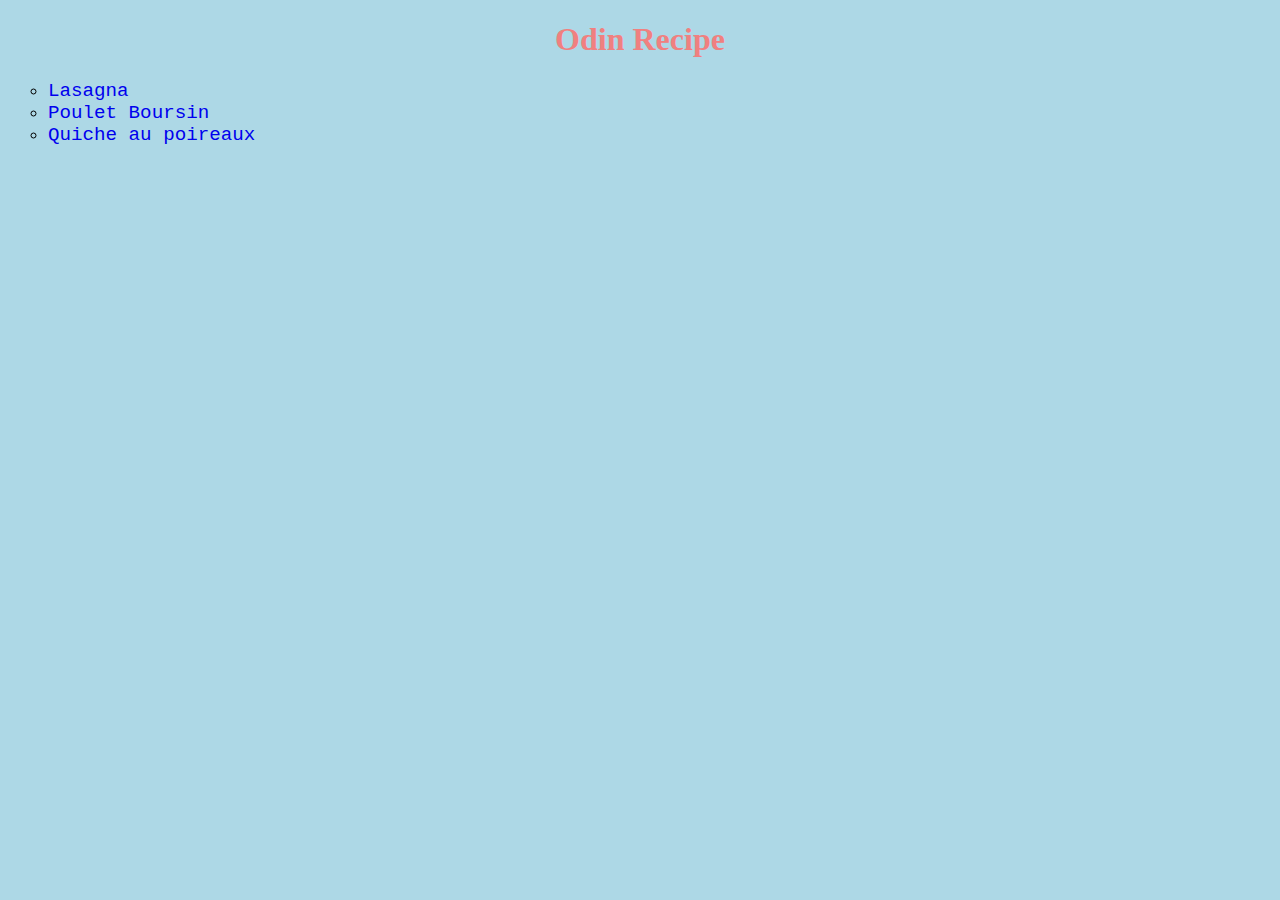
<file: index.html>
<!DOCTYPE html>

<html>

    <head lang="en">
        <meta charset="utf-8">
        <title>Odin Recipe</title>
        <link rel="stylesheet" href="styles/styles.css">
    </head>

    <body>
        <h1>Odin Recipe</h1>
        <ul>
            <li><a href="recipes/lasagna.html">Lasagna</a></li>
            <li><a href="recipes/poulet.html">Poulet Boursin</a></li>
            <li><a href="recipes/quiche.html">Quiche au poireaux</a></li>
        </ul>
        
    </body>
</html>
</file>
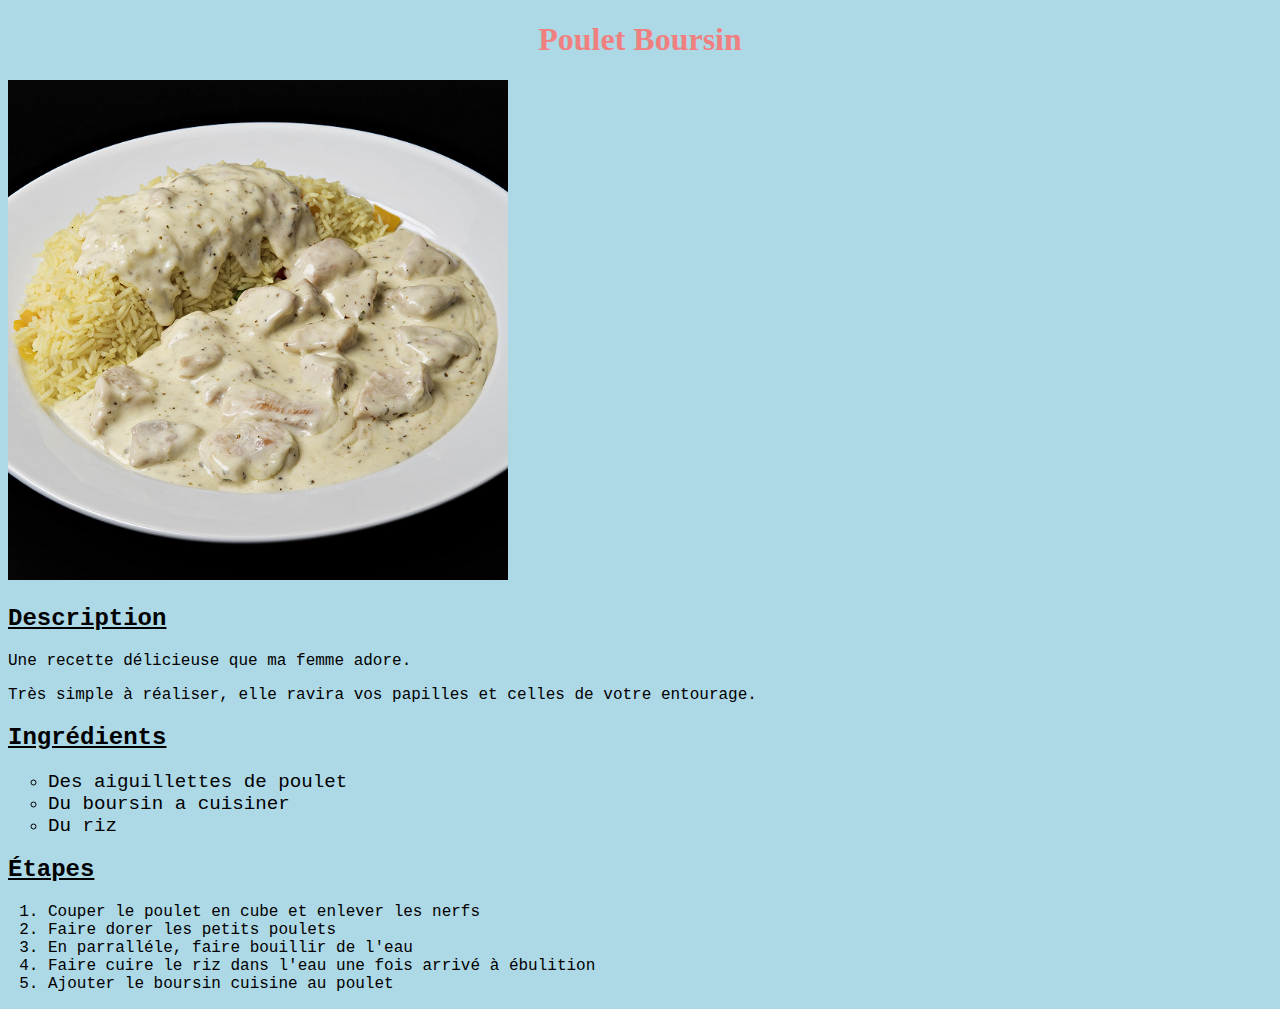
<file: recipes/poulet.html>
<!DOCTYPE html>
<html lang="en">
<head>
    <meta charset="UTF-8">
    <link rel="stylesheet" href="../styles/styles.css">
    <title>Poulet Boursin</title>
</head>
<body>
    <h1>Poulet Boursin</h1>
    <img src="../img/poulet.jpeg" alt="Poulet au Boursin">
    <h2>Description</h2>
    <p>Une recette délicieuse que ma femme adore.</p>
    <p>Très simple à réaliser, elle ravira vos papilles et celles de votre entourage.</p>
    <h2>Ingrédients</h2>
    <ul>
        <li>Des aiguillettes de poulet</li>
        <li>Du boursin a cuisiner</li>
        <li>Du riz</li>
    </ul>
    <h2>Étapes</h2>
    <ol>
        <li>Couper le poulet en cube et enlever les nerfs</li>
        <li>Faire dorer les petits poulets</li>
        <li>En parralléle, faire bouillir de l'eau</li>
        <li>Faire cuire le riz dans l'eau une fois arrivé à ébulition</li>
        <li>Ajouter le boursin cuisine au poulet</li>
    </ol>
</body>
</html>
</file>
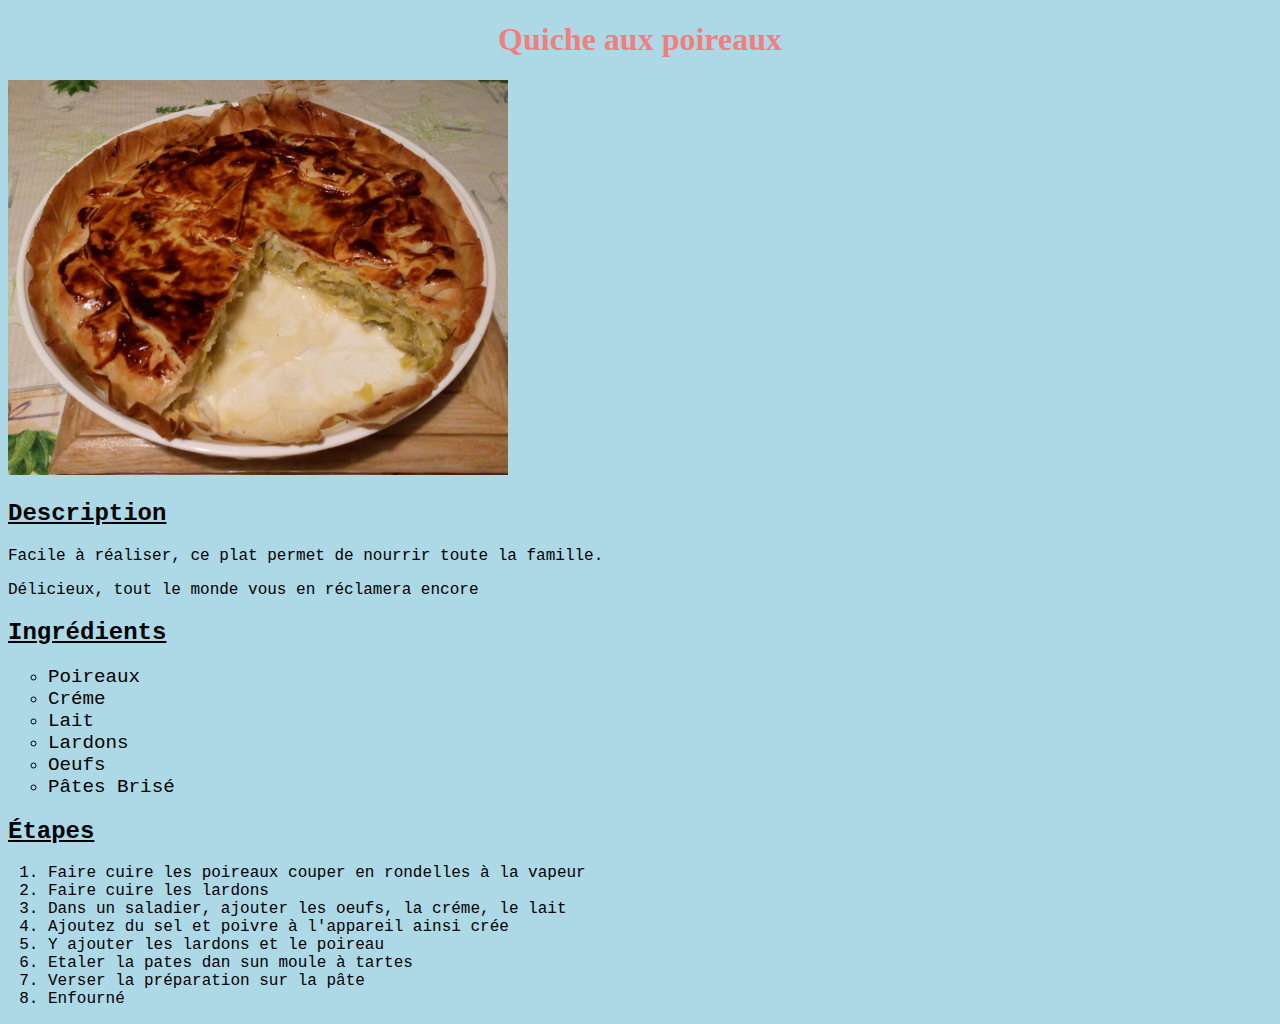
<file: recipes/quiche.html>
<!DOCTYPE html>
<html lang="en">
<head>
    <meta charset="UTF-8">
    <link rel="stylesheet" href="../styles/styles.css">
    <title>Quiche au poireaux</title>
</head>
<body>
    <h1>Quiche aux poireaux</h1>
    <img src="../img/quiche.jpg" alt="Une quiche au poireaux">
    <h2>Description</h2>
    <p>Facile à réaliser, ce plat permet de nourrir toute la famille.</p>
    <p>Délicieux, tout le monde vous en réclamera encore</p>
    <h2>Ingrédients</h2>
    <ul>
        <li>Poireaux</li>
        <li>Créme</li>
        <li>Lait</li>
        <li>Lardons</li>
        <li>Oeufs</li>
        <li>Pâtes Brisé</li>
    </ul>
    <h2>Étapes</h2>
    <ol>
        <li>Faire cuire les poireaux couper en rondelles à la vapeur</li>
        <li>Faire cuire les lardons</li>
        <li>Dans un saladier, ajouter les oeufs, la créme, le lait</li>
        <li>Ajoutez du sel et poivre à l'appareil ainsi crée</li>
        <li>Y ajouter les lardons et le poireau</li>
        <li>Etaler la pates dan sun moule à tartes</li>
        <li>Verser la préparation sur la pâte</li>
        <li>Enfourné</li>
    </ol>
</body>
</html>
</file>
<file: styles/styles.css>
*{
    background-color: lightblue;
    font-family: 'Courier New', Courier, monospace;
}

h1{
    text-align: center;
    color: lightcoral;
    font-family: 'Times New Roman', Times, serif;
}

h2{
    text-decoration: underline;
}

ul li{
    list-style: circle;
    font-size: 1.2rem;
}

img{
    height: auto;
    width: 500px;
}

a{
    text-decoration: none;
}

a:visited{
    color: black;
}

a:hover{
    color: lightcoral;
    text-decoration: red underline;
}
</file>
